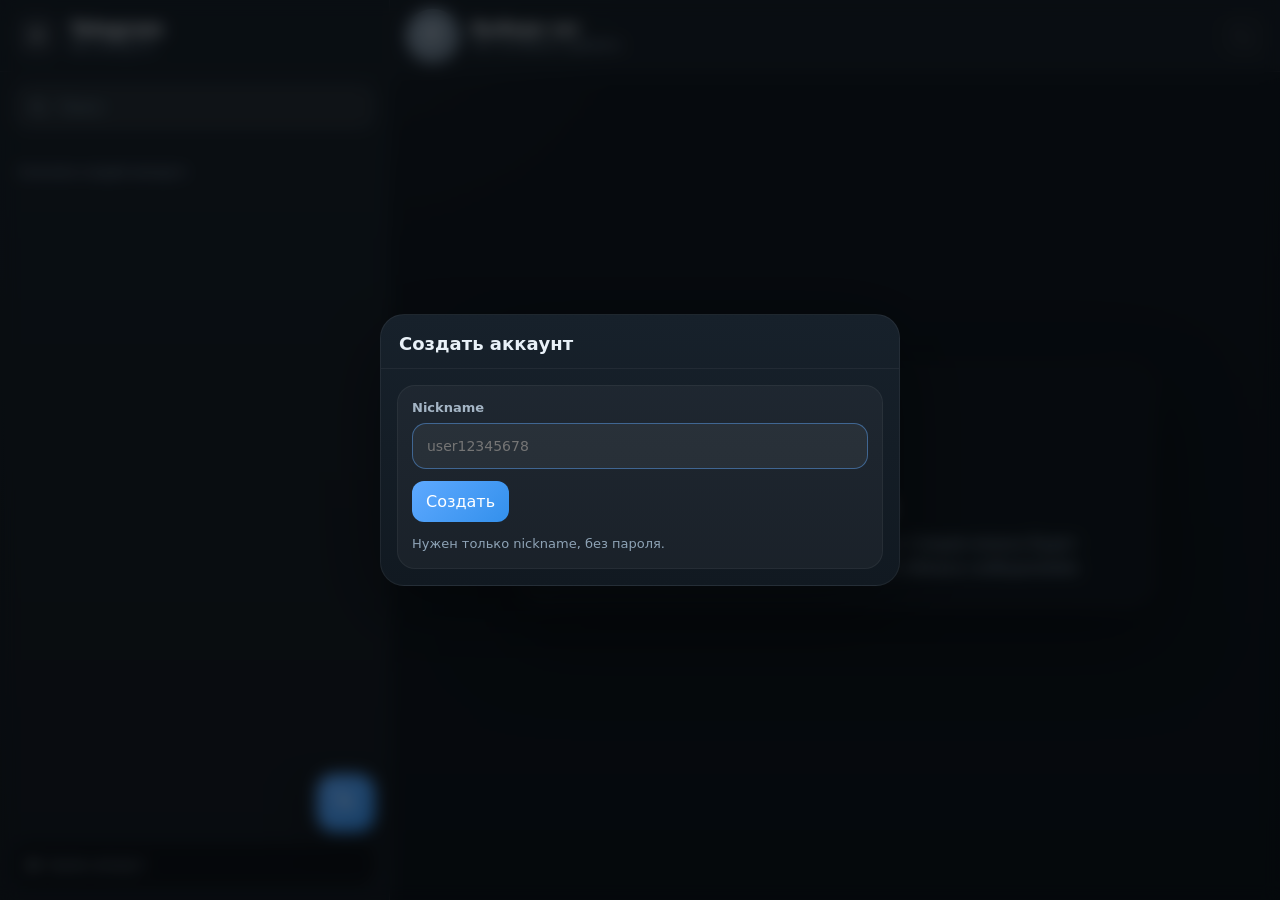
<file: index.html>
<!DOCTYPE html>
<html lang="ru">
<head>
  <meta charset="UTF-8" />
  <meta name="viewport" content="width=device-width, initial-scale=1.0, viewport-fit=cover" />
  <title>Telegram Visual Clone</title>
  <link rel="icon" href="data:image/svg+xml,%3Csvg xmlns='http://www.w3.org/2000/svg' viewBox='0 0 64 64'%3E%3Crect width='64' height='64' rx='18' fill='%233390ec'/%3E%3Cpath d='M14 31.5 47.5 18.5c1.9-.7 3.5.5 2.9 2.8L40.3 49.1c-.5 1.5-1.9 2.2-3.2 1.5l-9.3-6-4.7 4.5c-.9.9-2.5.4-2.7-.9l-1.7-10.2-4.8-1.8c-1.8-.7-1.8-3.2.1-3.9Z' fill='white'/%3E%3C/svg%3E" />
  <link rel="stylesheet" href="./styles/main.css" />
</head>
<body>
  <div class="app">
    <div class="layout">
      <aside class="sidebar">
        <div class="sidebar-top">
          <button class="icon-btn" id="settingsBtn" title="Настройки">☰</button>
          <div class="brand">
            <div class="brand-title">Telegram</div>
            <div class="brand-subtitle" id="sidebarSubtitle">Без аккаунта</div>
          </div>
        </div>

        <div class="search-wrap">
          <input class="search" id="searchInput" type="text" placeholder="Поиск" autocomplete="off" />
        </div>

        <div class="chat-list" id="chatList"></div>

        <div class="sidebar-bottom">
          <div class="fab-row">
            <button class="fab-btn" id="newChatFab" title="Новый чат">✎</button>
          </div>
          <div class="sidebar-footer top-sync" id="topSyncBar">
            <div class="footer-sync-dot" id="footerSyncDot"></div>
            <div class="footer-sync-text" id="footerSyncText">Нет синхронизации</div>
          </div>
        </div>
      </aside>

      <main class="chat-pane" id="chatPane">
        <div class="chat-top">
          <div class="left-top">
            <button class="icon-btn mobile-back" id="backBtn" title="Назад">←</button>
            <div class="pane-user">
              <div class="avatar small gray" id="chatAvatar">?</div>
              <div class="brand">
                <div class="chat-user-name" id="chatTitle">Выбери чат</div>
                <div class="pane-subtitle" id="chatSubtitle">Нет активного диалога</div>
              </div>
            </div>
          </div>
          <div class="right-top">
            <button class="icon-btn call-btn disabled" id="callBtn" title="Звонок" disabled>📞</button>
          </div>
        </div>

        <div class="chat-connection-banner" id="chatConnectionBanner" style="display:none;">
          <div class="banner-left">
            <div class="banner-title" id="connectionTitle">Прямое соединение</div>
            <div class="banner-subtitle" id="connectionSubtitle">Нет данных</div>
          </div>
          <div class="banner-right">
            <span class="banner-pill" id="connectionPing">ping: —</span>
          </div>
        </div>

        <div class="call-inline-bar" id="callInlineBar" style="display:none;">
          <div class="call-inline-info">
            <div class="call-inline-title" id="callInlineTitle">Звонок</div>
            <div class="call-inline-subtitle" id="callInlineSubtitle">Ожидание</div>
          </div>
          <div class="call-inline-actions">
            <button class="ghost-btn" id="callMuteBtn" type="button">🎤</button>
            <button class="danger-btn" id="callHangupBtn" type="button">⛔</button>
          </div>
        </div>

        <div class="empty-chat" id="emptyChatState">
          <div class="empty-card">
            <div class="empty-icon">✈</div>
            <h1 class="empty-title">Telegram Visual Clone</h1>
            <p class="empty-subtitle">
              Эта часть проекта уже вынесена по файлам. Следом можно будет добавить логику WebRTC, звонков и прямого обмена сообщениями.
            </p>
          </div>
        </div>

        <div class="messages-region" id="messagesRegion" style="display:none;">
          <div class="pane-body" id="messagesWrap"></div>
          <button class="scroll-bottom-btn" id="scrollBottomBtn" title="Прокрутить вниз">↓</button>
        </div>

        <div class="composer" id="composer" style="display:none;">
          <div class="composer-box">
            <textarea id="composerInput" placeholder="Введите сообщение"></textarea>
            <button class="send-btn" id="sendBtn" title="Отправить">➤</button>
          </div>
          <div class="composer-status" id="composerStatus"></div>
        </div>
      </main>
    </div>
  </div>

  <div class="modal" id="accountModal">
    <div class="dialog small">
      <div class="dialog-header">
        <div class="dialog-title">Создать аккаунт</div>
      </div>
      <div class="dialog-body">
        <div class="card">
          <label for="accountNicknameInput">Nickname</label>
          <input class="input" id="accountNicknameInput" type="text" maxlength="40" placeholder="user12345678" />
          <div style="height:12px;"></div>
          <button class="primary-btn" id="createAccountBtn" type="button">Создать</button>
          <div style="height:12px;"></div>
          <div class="helper" id="accountStatus">Нужен только nickname, без пароля.</div>
        </div>
      </div>
    </div>
  </div>

  <div class="modal" id="settingsModal">
    <div class="dialog">
      <div class="dialog-header">
        <div class="dialog-title">Настройки</div>
        <button class="icon-btn" id="closeSettingsBtn" title="Закрыть">✕</button>
      </div>
      <div class="dialog-body">
        <div class="card">
          <div class="section-title">Активный аккаунт</div>
          <div class="helper" id="activeAccountNameInfo">Аккаунт не выбран</div>
          <div style="height:10px;"></div>
          <div class="mono" id="activeAccountGuidInfo">—</div>
        </div>

        <div class="card">
          <div class="section-title">Аккаунты</div>
          <div class="account-list" id="accountsList"></div>
        </div>

        <div class="card">
          <div class="section-title">Создать новый аккаунт</div>
          <label for="newAccountNicknameInput">Nickname</label>
          <input class="input" id="newAccountNicknameInput" type="text" maxlength="40" placeholder="user12345678" />
          <div style="height:12px;"></div>
          <button class="primary-btn" id="createExtraAccountBtn" type="button">Создать аккаунт</button>
          <div style="height:12px;"></div>
          <div class="helper" id="createExtraAccountStatus">Новый аккаунт будет сохранён в localStorage.</div>
        </div>

        <div class="card">
          <div class="section-title">Соединение</div>
          <label for="hostInput">IP / host</label>
          <input class="input" id="hostInput" type="text" placeholder="127.0.0.1" />
          <div style="height:12px;"></div>

          <label for="portInput">Порт</label>
          <input class="input" id="portInput" type="text" inputmode="numeric" placeholder="3000" />
          <div style="height:12px;"></div>

          <label for="pathInput">Path</label>
          <input class="input" id="pathInput" type="text" placeholder="/messages_v1" />
          <div style="height:12px;"></div>

          <label for="stunPathInput">STUN path</label>
          <input class="input" id="stunPathInput" type="text" placeholder="/messages_v1/stun" />
          <div style="height:12px;"></div>

          <div class="helper" id="connectionStatusText">Настройки соединения сохраняются автоматически.</div>
        </div>
      </div>
    </div>
  </div>

  <div class="modal" id="newChatModal">
    <div class="dialog">
      <div class="dialog-header">
        <div class="dialog-title">Новый чат</div>
        <button class="icon-btn" id="closeNewChatBtn" title="Закрыть">✕</button>
      </div>
      <div class="dialog-body">
        <div class="card">
          <label for="newChatNicknameInput">Nickname пользователя</label>
          <input class="input" id="newChatNicknameInput" type="text" maxlength="40" placeholder="user12345678" />
          <div style="height:12px;"></div>

          <label for="newChatMessageInput">Первое сообщение</label>
          <textarea class="textarea" id="newChatMessageInput" placeholder="Можно оставить пустым и просто открыть чат"></textarea>

          <div style="height:12px;"></div>
          <div class="actions">
            <button class="ghost-btn" id="createDialogBtn" type="button">Открыть чат</button>
            <button class="primary-btn" id="createDialogAndSendBtn" type="button">Открыть и отправить</button>
          </div>

          <div style="height:12px;"></div>
          <div class="helper" id="newChatStatus">Введи nickname, чтобы создать диалог.</div>
        </div>
      </div>
    </div>
  </div>

  <div class="context-menu" id="chatContextMenu">
    <div class="chat-menu-title" id="chatContextMenuTitle">Диалог</div>
    <div class="menu-sep"></div>
    <button class="menu-item-btn danger" id="deleteDialogBtn" type="button">
      <span>Удалить диалог</span>
      <span>🗑</span>
    </button>
  </div>

  <script type="module" src="./js/app.js"></script>
</body>
</html>
</file>
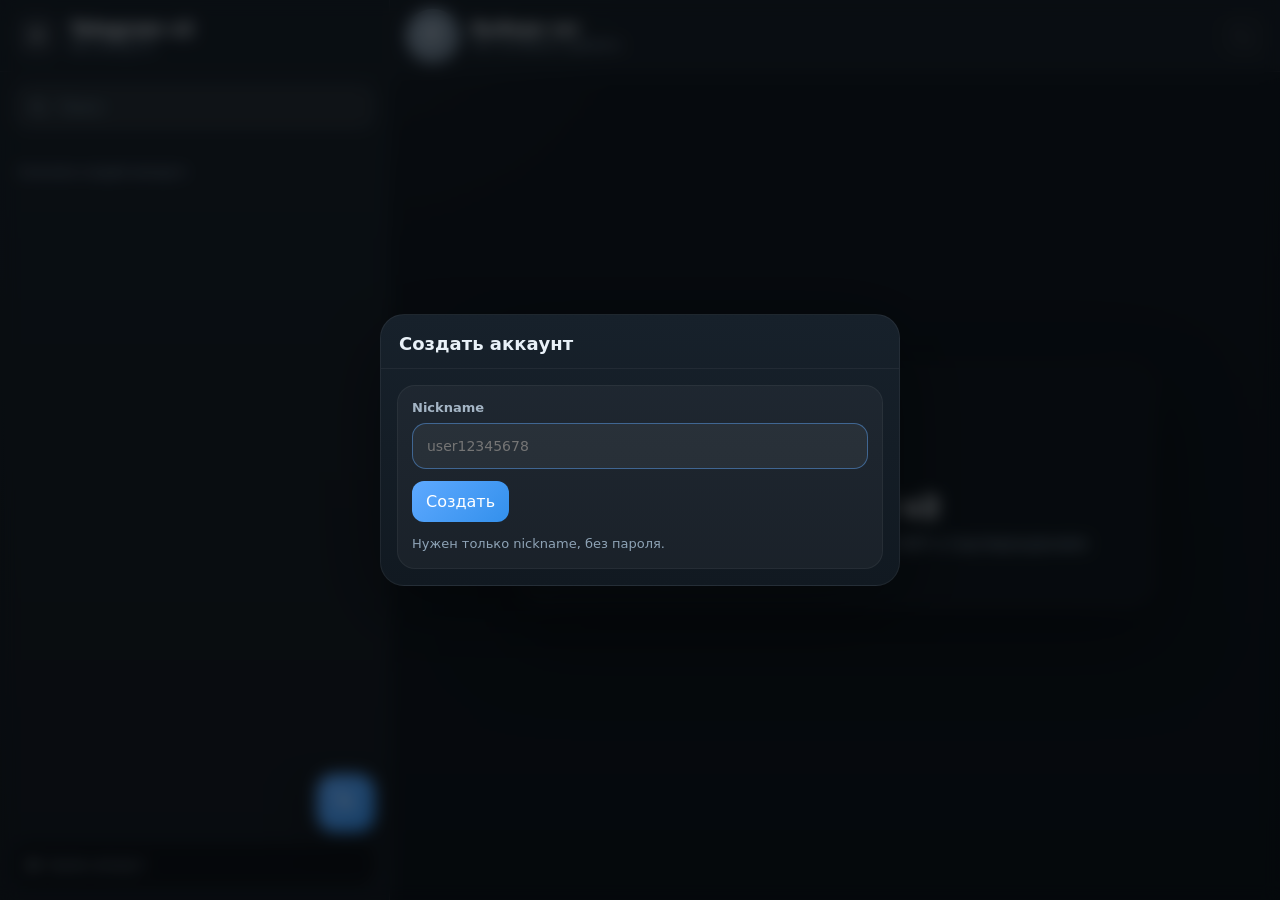
<file: v2/index.html>
<!DOCTYPE html>
<html lang="ru">
<head>
  <meta charset="UTF-8" />
  <meta name="viewport" content="width=device-width, initial-scale=1.0, viewport-fit=cover" />
  <title>Telegram Visual Clone v2</title>
  <link rel="icon" href="data:image/svg+xml,%3Csvg xmlns='http://www.w3.org/2000/svg' viewBox='0 0 64 64'%3E%3Crect width='64' height='64' rx='18' fill='%233390ec'/%3E%3Cpath d='M14 31.5 47.5 18.5c1.9-.7 3.5.5 2.9 2.8L40.3 49.1c-.5 1.5-1.9 2.2-3.2 1.5l-9.3-6-4.7 4.5c-.9.9-2.5.4-2.7-.9l-1.7-10.2-4.8-1.8c-1.8-.7-1.8-3.2.1-3.9Z' fill='white'/%3E%3C/svg%3E" />
  <link rel="stylesheet" href="../styles/main.css" />
</head>
<body>
  <div class="app">
    <div class="layout">
      <aside class="sidebar">
        <div class="sidebar-top">
          <button class="icon-btn" id="settingsBtn" title="Настройки">☰</button>
          <div class="brand">
            <div class="brand-title">Telegram v2</div>
            <div class="brand-subtitle" id="sidebarSubtitle">Без аккаунта</div>
          </div>
        </div>

        <div class="search-wrap">
          <input class="search" id="searchInput" type="text" placeholder="Поиск" autocomplete="off" />
        </div>

        <div class="chat-list" id="chatList"></div>

        <div class="sidebar-bottom">
          <div class="fab-row">
            <button class="fab-btn" id="newChatFab" title="Новый чат">✎</button>
          </div>
          <div class="sidebar-footer top-sync" id="topSyncBar">
            <div class="footer-sync-dot" id="footerSyncDot"></div>
            <div class="footer-sync-text" id="footerSyncText">Нет синхронизации</div>
          </div>
        </div>
      </aside>

      <main class="chat-pane" id="chatPane">
        <div class="chat-top">
          <div class="left-top">
            <button class="icon-btn mobile-back" id="backBtn" title="Назад">←</button>
            <div class="pane-user">
              <div class="avatar small gray" id="chatAvatar">?</div>
              <div class="brand">
                <div class="chat-user-name" id="chatTitle">Выбери чат</div>
                <div class="pane-subtitle" id="chatSubtitle">Нет активного диалога</div>
              </div>
            </div>
          </div>
          <div class="right-top">
            <button class="icon-btn call-btn disabled" id="callBtn" title="Звонок" disabled>📞</button>
          </div>
        </div>

        <div class="chat-connection-banner" id="chatConnectionBanner" style="display:none;">
          <div class="banner-left">
            <div class="banner-title" id="connectionTitle">Прямое соединение</div>
            <div class="banner-subtitle" id="connectionSubtitle">Нет данных</div>
          </div>
          <div class="banner-right">
            <span class="banner-pill" id="connectionPing">ping: —</span>
          </div>
        </div>

        <div class="call-inline-bar" id="callInlineBar" style="display:none;">
          <div class="call-inline-info">
            <div class="call-inline-title" id="callInlineTitle">Звонок</div>
            <div class="call-inline-subtitle" id="callInlineSubtitle">Ожидание</div>
          </div>
          <div class="call-inline-actions">
            <button class="ghost-btn" id="callMuteBtn" type="button">🎤</button>
            <button class="danger-btn" id="callHangupBtn" type="button">⛔</button>
          </div>
        </div>

        <div class="empty-chat" id="emptyChatState">
          <div class="empty-card">
            <div class="empty-icon">✈</div>
            <h1 class="empty-title">Telegram Visual Clone v2</h1>
            <p class="empty-subtitle">
              Улучшенная версия с надёжным пробитием NAT и подтверждением доставки сообщений.
            </p>
          </div>
        </div>

        <div class="messages-region" id="messagesRegion" style="display:none;">
          <div class="pane-body" id="messagesWrap"></div>
          <button class="scroll-bottom-btn" id="scrollBottomBtn" title="Прокрутить вниз">↓</button>
        </div>

        <div class="composer" id="composer" style="display:none;">
          <div class="composer-box">
            <textarea id="composerInput" placeholder="Введите сообщение"></textarea>
            <button class="send-btn" id="sendBtn" title="Отправить">➤</button>
          </div>
          <div class="composer-status" id="composerStatus"></div>
        </div>
      </main>
    </div>
  </div>

  <div class="modal" id="accountModal">
    <div class="dialog small">
      <div class="dialog-header">
        <div class="dialog-title">Создать аккаунт</div>
      </div>
      <div class="dialog-body">
        <div class="card">
          <label for="accountNicknameInput">Nickname</label>
          <input class="input" id="accountNicknameInput" type="text" maxlength="40" placeholder="user12345678" />
          <div style="height:12px;"></div>
          <button class="primary-btn" id="createAccountBtn" type="button">Создать</button>
          <div style="height:12px;"></div>
          <div class="helper" id="accountStatus">Нужен только nickname, без пароля.</div>
        </div>
      </div>
    </div>
  </div>

  <div class="modal" id="settingsModal">
    <div class="dialog">
      <div class="dialog-header">
        <div class="dialog-title">Настройки</div>
        <button class="icon-btn" id="closeSettingsBtn" title="Закрыть">✕</button>
      </div>
      <div class="dialog-body">
        <div class="card">
          <div class="section-title">Активный аккаунт</div>
          <div class="helper" id="activeAccountNameInfo">Аккаунт не выбран</div>
          <div style="height:10px;"></div>
          <div class="mono" id="activeAccountGuidInfo">—</div>
        </div>

        <div class="card">
          <div class="section-title">Аккаунты</div>
          <div class="account-list" id="accountsList"></div>
        </div>

        <div class="card">
          <div class="section-title">Создать новый аккаунт</div>
          <label for="newAccountNicknameInput">Nickname</label>
          <input class="input" id="newAccountNicknameInput" type="text" maxlength="40" placeholder="user12345678" />
          <div style="height:12px;"></div>
          <button class="primary-btn" id="createExtraAccountBtn" type="button">Создать аккаунт</button>
          <div style="height:12px;"></div>
          <div class="helper" id="createExtraAccountStatus">Новый аккаунт будет сохранён в localStorage.</div>
        </div>

        <div class="card">
          <div class="section-title">Соединение</div>
          <label for="hostInput">IP / host</label>
          <input class="input" id="hostInput" type="text" placeholder="127.0.0.1" />
          <div style="height:12px;"></div>

          <label for="portInput">Порт</label>
          <input class="input" id="portInput" type="text" inputmode="numeric" placeholder="3000" />
          <div style="height:12px;"></div>

          <label for="pathInput">Path</label>
          <input class="input" id="pathInput" type="text" placeholder="/messages_v1" />
          <div style="height:12px;"></div>

          <label for="stunPathInput">STUN path</label>
          <input class="input" id="stunPathInput" type="text" placeholder="/messages_v1/stun" />
          <div style="height:12px;"></div>

          <div class="helper" id="connectionStatusText">Настройки соединения сохраняются автоматически.</div>
        </div>
      </div>
    </div>
  </div>

  <div class="modal" id="newChatModal">
    <div class="dialog">
      <div class="dialog-header">
        <div class="dialog-title">Новый чат</div>
        <button class="icon-btn" id="closeNewChatBtn" title="Закрыть">✕</button>
      </div>
      <div class="dialog-body">
        <div class="card">
          <label for="newChatNicknameInput">Nickname пользователя</label>
          <input class="input" id="newChatNicknameInput" type="text" maxlength="40" placeholder="user12345678" />
          <div style="height:12px;"></div>

          <label for="newChatMessageInput">Первое сообщение</label>
          <textarea class="textarea" id="newChatMessageInput" placeholder="Можно оставить пустым и просто открыть чат"></textarea>

          <div style="height:12px;"></div>
          <div class="actions">
            <button class="ghost-btn" id="createDialogBtn" type="button">Открыть чат</button>
            <button class="primary-btn" id="createDialogAndSendBtn" type="button">Открыть и отправить</button>
          </div>

          <div style="height:12px;"></div>
          <div class="helper" id="newChatStatus">Введи nickname, чтобы открыть диалог.</div>
        </div>
      </div>
    </div>
  </div>

  <div class="context-menu" id="chatContextMenu">
    <div class="chat-menu-title" id="chatContextMenuTitle">Диалог</div>
    <div class="menu-sep"></div>
    <button class="menu-item-btn danger" id="deleteDialogBtn" type="button">
      <span>Удалить диалог</span>
      <span>🗑</span>
    </button>
  </div>

  <script type="module" src="./app.js"></script>
</body>
</html>
</file>
<file: styles/main.css>
:root {
  --bg: #0e1621;
  --bg-2: #0b131b;
  --sidebar: #17212b;
  --chat: #0f1821;
  --chat-header: rgba(23, 33, 43, 0.92);
  --card: rgba(255,255,255,0.05);
  --line: rgba(255,255,255,0.06);
  --hover: rgba(255,255,255,0.045);
  --active: #2b5278;
  --text: #e9f1f8;
  --muted: #8ea3b6;
  --muted-2: #6f8598;
  --accent: #3390ec;
  --accent-2: #5ea9ff;
  --incoming: #182533;
  --outgoing: #2b5278;
  --success: #4fd08b;
  --danger: #f36d6d;
  --warning: #ffc857;
  --scroll-track: rgba(255,255,255,0.035);
  --scroll-thumb: rgba(102, 139, 173, 0.55);
  --scroll-thumb-hover: rgba(128, 169, 207, 0.75);
  --shadow: 0 24px 80px rgba(0, 0, 0, 0.35);
  --font: Inter, system-ui, -apple-system, BlinkMacSystemFont, "Segoe UI", sans-serif;
}

* {
  box-sizing: border-box;
  min-width: 0;
}

html, body {
  margin: 0;
  width: 100%;
  height: 100%;
  overflow: hidden;
  background:
    radial-gradient(circle at top left, rgba(51, 144, 236, 0.15), transparent 22%),
    radial-gradient(circle at bottom right, rgba(94, 169, 255, 0.08), transparent 24%),
    var(--bg);
  color: var(--text);
  font-family: var(--font);
}

body {
  height: 100vh;
}

button, input, textarea {
  font: inherit;
}

.app {
  width: 100%;
  height: 100vh;
  overflow: hidden;
}

.layout {
  width: 100%;
  height: 100vh;
  display: grid;
  grid-template-columns: 390px 1fr;
  background: linear-gradient(180deg, rgba(255,255,255,0.02), rgba(255,255,255,0.01));
  overflow: hidden;
}

.sidebar {
  background: linear-gradient(180deg, #17212b 0%, #141c24 100%);
  border-right: 1px solid var(--line);
  display: flex;
  flex-direction: column;
  min-height: 0;
  height: 100%;
  overflow: hidden;
  position: relative;
  z-index: 2;
}

.chat-pane {
  background:
    radial-gradient(circle at top left, rgba(255,255,255,0.03), transparent 20%),
    linear-gradient(180deg, #0f1821 0%, #0d151d 100%);
  display: flex;
  flex-direction: column;
  min-height: 0;
  height: 100%;
  overflow: hidden;
  position: relative;
}

.sidebar-top,
.chat-top {
  height: 72px;
  display: flex;
  align-items: center;
  gap: 12px;
  padding: 14px 16px;
  background: var(--chat-header);
  border-bottom: 1px solid var(--line);
  backdrop-filter: blur(12px);
  flex: 0 0 auto;
}

.chat-top {
  justify-content: space-between;
}

.left-top {
  display: flex;
  align-items: center;
  gap: 12px;
  flex: 1;
  overflow: hidden;
}

.right-top {
  display: flex;
  align-items: center;
  justify-content: flex-end;
  gap: 8px;
  min-width: 44px;
}

.brand {
  flex: 1;
  overflow: hidden;
}

.brand-title,
.brand-subtitle,
.chat-user-name,
.row-title,
.account-name,
.account-guid-short,
.chat-menu-title,
.banner-title,
.call-inline-title {
  white-space: nowrap;
  overflow: hidden;
  text-overflow: ellipsis;
}

.brand-title {
  font-size: 18px;
  font-weight: 700;
}

.brand-subtitle,
.pane-subtitle,
.row-preview,
.row-time,
.helper,
.status-line,
.account-guid-short,
.banner-subtitle,
.call-inline-subtitle {
  color: var(--muted);
  font-size: 12px;
}

.chat-user-name {
  font-size: 16px;
  font-weight: 700;
}

.icon-btn,
.ghost-btn,
.primary-btn,
.danger-btn,
.fab-btn,
.send-btn,
.scroll-bottom-btn,
.copy-btn,
.menu-item-btn {
  border: 0;
  outline: none;
  cursor: pointer;
  transition: .18s ease;
}

.icon-btn:hover,
.ghost-btn:hover,
.primary-btn:hover,
.danger-btn:hover,
.fab-btn:hover,
.send-btn:hover,
.scroll-bottom-btn:hover,
.copy-btn:hover,
.menu-item-btn:hover {
  transform: translateY(-1px);
}

.icon-btn {
  width: 42px;
  height: 42px;
  border-radius: 14px;
  background: rgba(255,255,255,0.06);
  color: var(--text);
  display: grid;
  place-items: center;
  flex: 0 0 auto;
}

.call-btn.disabled {
  opacity: .45;
}

.ghost-btn,
.primary-btn,
.danger-btn {
  padding: 11px 14px;
  border-radius: 12px;
  color: #fff;
  white-space: nowrap;
}

.ghost-btn {
  background: rgba(255,255,255,0.08);
  color: var(--text);
}

.primary-btn {
  background: linear-gradient(135deg, var(--accent-2), var(--accent));
}

.danger-btn {
  background: linear-gradient(135deg, #ff7d7d, #e24e4e);
}

.search-wrap {
  padding: 12px 14px 10px;
  flex: 0 0 auto;
}

.search {
  width: 100%;
  height: 46px;
  border-radius: 14px;
  border: 1px solid rgba(255,255,255,0.04);
  background: rgba(255,255,255,0.055);
  color: var(--text);
  outline: none;
  padding: 0 14px 0 44px;
  font-size: 14px;
  background-image: url("data:image/svg+xml,%3Csvg xmlns='http://www.w3.org/2000/svg' width='18' height='18' viewBox='0 0 24 24' fill='none'%3E%3Ccircle cx='11' cy='11' r='6' stroke='%238ea3b6' stroke-width='2'/%3E%3Cpath d='M20 20L16.65 16.65' stroke='%238ea3b6' stroke-width='2' stroke-linecap='round'/%3E%3C/svg%3E");
  background-repeat: no-repeat;
  background-position: 14px center;
}

.search::placeholder {
  color: var(--muted-2);
}

.chat-list {
  flex: 1 1 auto;
  min-height: 0;
  overflow-y: auto;
  overflow-x: hidden;
  padding: 6px 0 90px;
  overscroll-behavior: contain;
}

.chat-row {
  display: flex;
  align-items: center;
  gap: 14px;
  padding: 12px 14px;
  cursor: pointer;
  transition: background .18s ease;
  overflow: hidden;
  user-select: none;
}

.chat-row:hover {
  background: var(--hover);
}

.chat-row.active {
  background: var(--active);
}

.avatar {
  width: 48px;
  height: 48px;
  border-radius: 50%;
  display: grid;
  place-items: center;
  color: white;
  font-weight: 700;
  flex: 0 0 auto;
  user-select: none;
  background: linear-gradient(135deg, #5ea9ff, #3390ec);
}

.avatar.small {
  width: 54px;
  height: 54px;
  font-size: 18px;
}

.avatar.gray {
  background: linear-gradient(135deg, #7f93a7, #607283);
}

.chat-main {
  flex: 1;
  overflow: hidden;
}

.row-head {
  display: flex;
  align-items: center;
  gap: 10px;
  overflow: hidden;
}

.row-title {
  flex: 1;
  font-size: 15px;
  font-weight: 600;
}

.row-time {
  flex: 0 0 auto;
}

.row-foot {
  display: flex;
  align-items: center;
  gap: 10px;
  margin-top: 5px;
  overflow: hidden;
}

.row-preview {
  flex: 1;
  white-space: nowrap;
  overflow: hidden;
  text-overflow: ellipsis;
  font-size: 13px;
}

.badge {
  min-width: 22px;
  height: 22px;
  padding: 0 7px;
  border-radius: 999px;
  display: inline-grid;
  place-items: center;
  background: rgba(94,169,255,.92);
  color: white;
  font-size: 11px;
  font-weight: 700;
  flex: 0 0 auto;
}

.badge.hidden {
  display: none;
}

.divider {
  height: 1px;
  margin-left: 82px;
  background: rgba(255,255,255,0.05);
}

.empty-side {
  padding: 18px;
  color: var(--muted);
  font-size: 13px;
}

.sidebar-bottom {
  position: absolute;
  left: 0;
  right: 0;
  bottom: 0;
  pointer-events: none;
  padding: 0 14px 14px;
}

.fab-row {
  display: flex;
  justify-content: flex-end;
  margin-bottom: 10px;
  pointer-events: none;
}

.fab-btn {
  pointer-events: auto;
  width: 58px;
  height: 58px;
  border-radius: 18px;
  background: linear-gradient(135deg, var(--accent-2), var(--accent));
  color: #fff;
  display: grid;
  place-items: center;
  font-size: 23px;
  box-shadow: 0 14px 34px rgba(0,0,0,.28);
}

.sidebar-footer {
  pointer-events: auto;
  min-height: 44px;
  padding: 11px 14px;
  border-top: 1px solid rgba(255,255,255,0.04);
  border-radius: 16px;
  background: rgba(10, 16, 22, 0.72);
  backdrop-filter: blur(10px);
  display: flex;
  align-items: center;
  gap: 10px;
  font-size: 12px;
  color: var(--muted);
}

.top-sync {
  margin-top: 6px;
}

.footer-sync-dot {
  width: 10px;
  height: 10px;
  border-radius: 999px;
  background: #617382;
  flex: 0 0 auto;
  box-shadow: 0 0 0 5px rgba(255,255,255,0.03);
}

.footer-sync-dot.ok {
  background: var(--success);
  box-shadow: 0 0 0 5px rgba(79,208,139,0.14);
}

.footer-sync-dot.busy {
  background: var(--accent);
  box-shadow: 0 0 0 5px rgba(51,144,236,0.14);
  animation: pulse 1s linear infinite;
}

.footer-sync-dot.error {
  background: var(--danger);
  box-shadow: 0 0 0 5px rgba(243,109,109,0.14);
}

.footer-sync-text {
  white-space: nowrap;
  overflow: hidden;
  text-overflow: ellipsis;
}

.pane-user {
  display: flex;
  align-items: center;
  gap: 12px;
  overflow: hidden;
  flex: 1;
}

.chat-connection-banner,
.call-inline-bar {
  display: flex;
  align-items: center;
  justify-content: space-between;
  gap: 12px;
  padding: 10px 16px;
  border-bottom: 1px solid rgba(255,255,255,0.05);
  background: rgba(15, 24, 33, 0.84);
  backdrop-filter: blur(10px);
}

.banner-left,
.call-inline-info {
  flex: 1;
  overflow: hidden;
}

.banner-title,
.call-inline-title {
  font-size: 14px;
  font-weight: 700;
}

.banner-pill {
  display: inline-flex;
  align-items: center;
  justify-content: center;
  min-height: 28px;
  padding: 0 10px;
  border-radius: 999px;
  background: rgba(255,255,255,0.08);
  color: var(--text);
  font-size: 12px;
}

.call-inline-actions {
  display: flex;
  align-items: center;
  gap: 8px;
}

.messages-region {
  flex: 1 1 auto;
  min-height: 0;
  position: relative;
  overflow: hidden;
  display: flex;
  flex-direction: column;
}

.pane-body {
  flex: 1 1 auto;
  min-height: 0;
  overflow-y: auto;
  overflow-x: hidden;
  padding: 20px 22px 14px;
  display: flex;
  flex-direction: column;
  gap: 10px;
  background:
    radial-gradient(circle at 20% 10%, rgba(255,255,255,0.03), transparent 20%),
    radial-gradient(circle at 80% 80%, rgba(255,255,255,0.02), transparent 20%);
  overscroll-behavior: contain;
}

.scroll-bottom-btn {
  position: absolute;
  right: 18px;
  bottom: 18px;
  z-index: 3;
  width: 46px;
  height: 46px;
  border-radius: 999px;
  color: #fff;
  background: linear-gradient(135deg, var(--accent-2), var(--accent));
  box-shadow: 0 10px 30px rgba(0,0,0,.28);
  display: none;
  place-items: center;
  font-size: 18px;
}

.scroll-bottom-btn.show {
  display: grid;
}

.day-chip {
  align-self: center;
  padding: 6px 12px;
  border-radius: 999px;
  background: rgba(21, 31, 41, 0.9);
  border: 1px solid rgba(255,255,255,0.05);
  color: var(--muted);
  font-size: 12px;
  position: sticky;
  top: 10px;
  z-index: 1;
  backdrop-filter: blur(8px);
}

.bubble-row {
  display: flex;
  width: 100%;
}

.bubble-row.in {
  justify-content: flex-start;
}

.bubble-row.out {
  justify-content: flex-end;
}

.bubble {
  max-width: min(72%, 760px);
  display: grid;
  grid-template-columns: 1fr auto;
  gap: 10px;
  align-items: start;
  padding: 10px 12px 10px;
  border-radius: 18px;
  border: 1px solid rgba(255,255,255,0.04);
  box-shadow: 0 8px 24px rgba(0,0,0,0.12);
  word-break: break-word;
}

.bubble.in {
  background: var(--incoming);
  border-bottom-left-radius: 6px;
}

.bubble.out {
  background: var(--outgoing);
  border-bottom-right-radius: 6px;
}

.bubble-main {
  min-width: 0;
}

.bubble-copy-wrap {
  position: sticky;
  top: 8px;
  align-self: start;
}

.bubble-author {
  font-size: 12px;
  margin-bottom: 4px;
  color: #b9d7ff;
}

.bubble-text {
  font-size: 14px;
  line-height: 1.45;
  white-space: pre-wrap;
}

.bubble-meta {
  margin-top: 8px;
  display: flex;
  justify-content: flex-end;
  gap: 8px;
  font-size: 11px;
  color: rgba(255,255,255,0.74);
  align-items: center;
}

.copy-btn {
  width: 30px;
  height: 30px;
  border-radius: 10px;
  background: rgba(255,255,255,0.08);
  color: #fff;
  display: inline-grid;
  place-items: center;
  font-size: 14px;
  flex: 0 0 auto;
}

.composer {
  flex: 0 0 auto;
  padding: 12px 16px 16px;
  border-top: 1px solid rgba(255,255,255,0.04);
  background: rgba(0,0,0,.12);
}

.composer-box {
  display: grid;
  grid-template-columns: 1fr auto;
  gap: 12px;
  align-items: end;
}

.composer textarea {
  width: 100%;
  min-height: 54px;
  max-height: 180px;
  resize: vertical;
  border-radius: 18px;
  border: 1px solid rgba(255,255,255,0.05);
  background: rgba(255,255,255,0.05);
  color: var(--text);
  outline: none;
  padding: 14px 16px;
  font-size: 14px;
  line-height: 1.45;
}

.composer textarea::placeholder {
  color: var(--muted-2);
}

.send-btn {
  width: 54px;
  height: 54px;
  border-radius: 18px;
  color: white;
  background: linear-gradient(135deg, var(--accent-2), var(--accent));
  font-size: 20px;
  flex: 0 0 auto;
}

.composer-status {
  margin-top: 8px;
  font-size: 12px;
  color: var(--muted);
  min-height: 18px;
}

.empty-chat {
  flex: 1;
  display: grid;
  place-items: center;
  padding: 24px;
  overflow: auto;
}

.empty-card {
  width: min(640px, 100%);
  padding: 28px;
  border-radius: 28px;
  background: rgba(17, 26, 34, 0.72);
  border: 1px solid rgba(255,255,255,0.05);
  box-shadow: var(--shadow);
  backdrop-filter: blur(18px);
}

.empty-icon {
  width: 82px;
  height: 82px;
  border-radius: 26px;
  margin: 0 auto 16px;
  display: grid;
  place-items: center;
  color: white;
  font-size: 36px;
  background: linear-gradient(135deg, #8774e1, #43a8ff);
}

.empty-title {
  font-size: 28px;
  font-weight: 700;
  margin: 0 0 8px;
}

.empty-subtitle {
  margin: 0;
  color: var(--muted);
  font-size: 15px;
  line-height: 1.6;
}

.modal {
  position: fixed;
  inset: 0;
  z-index: 40;
  display: none;
  align-items: center;
  justify-content: center;
  padding: 16px;
  background: rgba(0,0,0,.56);
  backdrop-filter: blur(8px);
}

.modal.open {
  display: flex;
}

.dialog {
  width: min(100%, 760px);
  max-height: calc(100vh - 32px);
  overflow: auto;
  border-radius: 24px;
  background: linear-gradient(180deg, #17212b, #111921);
  border: 1px solid rgba(255,255,255,0.06);
  box-shadow: var(--shadow);
}

.dialog.small {
  width: min(100%, 520px);
}

.dialog-header {
  padding: 18px 18px 14px;
  display: flex;
  align-items: center;
  justify-content: space-between;
  gap: 12px;
  border-bottom: 1px solid rgba(255,255,255,0.05);
}

.dialog-title {
  font-size: 18px;
  font-weight: 700;
}

.dialog-body {
  padding: 16px;
  display: grid;
  gap: 14px;
}

.card {
  border-radius: 18px;
  background: rgba(255,255,255,0.04);
  border: 1px solid rgba(255,255,255,0.05);
  padding: 14px;
  overflow: hidden;
}

.section-title {
  font-size: 13px;
  font-weight: 700;
  color: #a4b5c5;
  margin: 0 0 12px;
  letter-spacing: .02em;
  text-transform: uppercase;
}

.card label {
  display: block;
  margin-bottom: 8px;
  color: #a4b5c5;
  font-size: 13px;
  font-weight: 600;
}

.input,
.textarea {
  width: 100%;
  border-radius: 14px;
  border: 1px solid rgba(255,255,255,0.06);
  background: rgba(255,255,255,0.05);
  color: var(--text);
  outline: none;
  padding: 0 14px;
  font-size: 14px;
}

.input {
  height: 46px;
}

.textarea {
  min-height: 110px;
  resize: vertical;
  padding-top: 12px;
  padding-bottom: 12px;
}

.input:focus,
.textarea:focus {
  border-color: rgba(94,169,255,.45);
}

.mono {
  width: 100%;
  min-height: 46px;
  border-radius: 14px;
  background: rgba(255,255,255,0.035);
  border: 1px solid rgba(255,255,255,0.05);
  padding: 12px 14px;
  color: #b8cbdb;
  font-family: ui-monospace, SFMono-Regular, Menlo, Consolas, monospace;
  font-size: 12px;
  line-height: 1.5;
  word-break: break-all;
}

.helper {
  font-size: 13px;
  line-height: 1.55;
}

.status-ok { color: var(--success); }
.status-error { color: var(--danger); }
.status-warn { color: var(--warning); }

.actions {
  display: flex;
  gap: 10px;
  flex-wrap: wrap;
}

.account-list {
  display: grid;
  gap: 10px;
}

.account-item {
  display: flex;
  align-items: center;
  gap: 12px;
  padding: 12px;
  border-radius: 16px;
  background: rgba(255,255,255,0.04);
  border: 1px solid rgba(255,255,255,0.05);
}

.account-item.active {
  background: rgba(51,144,236,0.16);
  border-color: rgba(94,169,255,0.35);
}

.account-main {
  flex: 1;
  overflow: hidden;
}

.account-name {
  font-size: 15px;
  font-weight: 700;
}

.account-actions {
  display: flex;
  gap: 8px;
  flex-wrap: wrap;
  justify-content: flex-end;
}

.chip {
  display: inline-flex;
  align-items: center;
  gap: 6px;
  padding: 4px 10px;
  border-radius: 999px;
  background: rgba(255,255,255,0.08);
  color: var(--muted);
  font-size: 11px;
  margin-top: 6px;
}

.mobile-back {
  display: none;
}

.context-menu {
  position: fixed;
  z-index: 60;
  min-width: 220px;
  border-radius: 16px;
  background: rgba(18, 28, 37, 0.96);
  border: 1px solid rgba(255,255,255,0.08);
  box-shadow: 0 20px 50px rgba(0,0,0,.35);
  padding: 8px;
  display: none;
  backdrop-filter: blur(12px);
}

.context-menu.open {
  display: block;
}

.chat-menu-title {
  padding: 8px 10px 10px;
  color: #d9e5ef;
  font-size: 13px;
  font-weight: 700;
}

.menu-item-btn {
  width: 100%;
  text-align: left;
  padding: 11px 12px;
  border-radius: 12px;
  color: #fff;
  background: transparent;
  display: flex;
  align-items: center;
  justify-content: space-between;
  gap: 10px;
  font-size: 14px;
}

.menu-item-btn:hover {
  background: rgba(255,255,255,0.06);
  transform: none;
}

.menu-item-btn.danger {
  color: #ff9d9d;
}

.menu-sep {
  height: 1px;
  margin: 6px 0;
  background: rgba(255,255,255,0.06);
}

@keyframes pulse {
  0%,100% { transform: scale(1); }
  50% { transform: scale(1.12); }
}

@supports (scrollbar-color: auto) {
  .chat-list,
  .pane-body,
  .dialog {
    scrollbar-color: var(--scroll-thumb) var(--scroll-track);
    scrollbar-width: thin;
  }
}

@supports selector(::-webkit-scrollbar) {
  .chat-list::-webkit-scrollbar,
  .pane-body::-webkit-scrollbar,
  .dialog::-webkit-scrollbar {
    width: 10px;
    height: 10px;
  }

  .chat-list::-webkit-scrollbar-track,
  .pane-body::-webkit-scrollbar-track,
  .dialog::-webkit-scrollbar-track {
    background: var(--scroll-track);
  }

  .chat-list::-webkit-scrollbar-thumb,
  .pane-body::-webkit-scrollbar-thumb,
  .dialog::-webkit-scrollbar-thumb {
    background: var(--scroll-thumb);
    border-radius: 999px;
    border: 2px solid transparent;
    background-clip: padding-box;
  }

  .chat-list::-webkit-scrollbar-thumb:hover,
  .pane-body::-webkit-scrollbar-thumb:hover,
  .dialog::-webkit-scrollbar-thumb:hover {
    background: var(--scroll-thumb-hover);
    border-radius: 999px;
    border: 2px solid transparent;
    background-clip: padding-box;
  }

  .chat-list::-webkit-scrollbar-corner,
  .pane-body::-webkit-scrollbar-corner,
  .dialog::-webkit-scrollbar-corner {
    background: transparent;
  }
}

@media (max-width: 980px) {
  .layout {
    grid-template-columns: 360px 1fr;
  }
}

@media (max-width: 820px) {
  html, body, .app, .layout {
    height: 100%;
  }

  .layout {
    grid-template-columns: 1fr;
  }

  .chat-pane {
    position: fixed;
    inset: 0;
    transform: translateX(100%);
    transition: transform .24s ease;
    z-index: 10;
  }

  .chat-pane.open {
    transform: translateX(0);
  }

  .mobile-back {
    display: inline-grid;
  }
}

@media (max-width: 560px) {
  .composer-box,
  .actions,
  .account-actions,
  .call-inline-actions {
    grid-template-columns: 1fr;
    flex-direction: column;
    align-items: stretch;
  }

  .ghost-btn,
  .primary-btn,
  .danger-btn,
  .send-btn {
    width: 100%;
  }

  .send-btn {
    height: 50px;
  }

  .divider {
    margin-left: 0;
  }

  .pane-body {
    padding: 14px 12px 10px;
  }

  .composer {
    padding: 10px 12px 12px;
  }

  .bubble {
    max-width: 90%;
  }

  .scroll-bottom-btn {
    right: 12px;
    bottom: 12px;
  }

  .sidebar-bottom {
    padding: 0 10px 10px;
  }

  .fab-btn {
    width: 54px;
    height: 54px;
  }

  .context-menu {
    min-width: 200px;
  }
}
</file>
